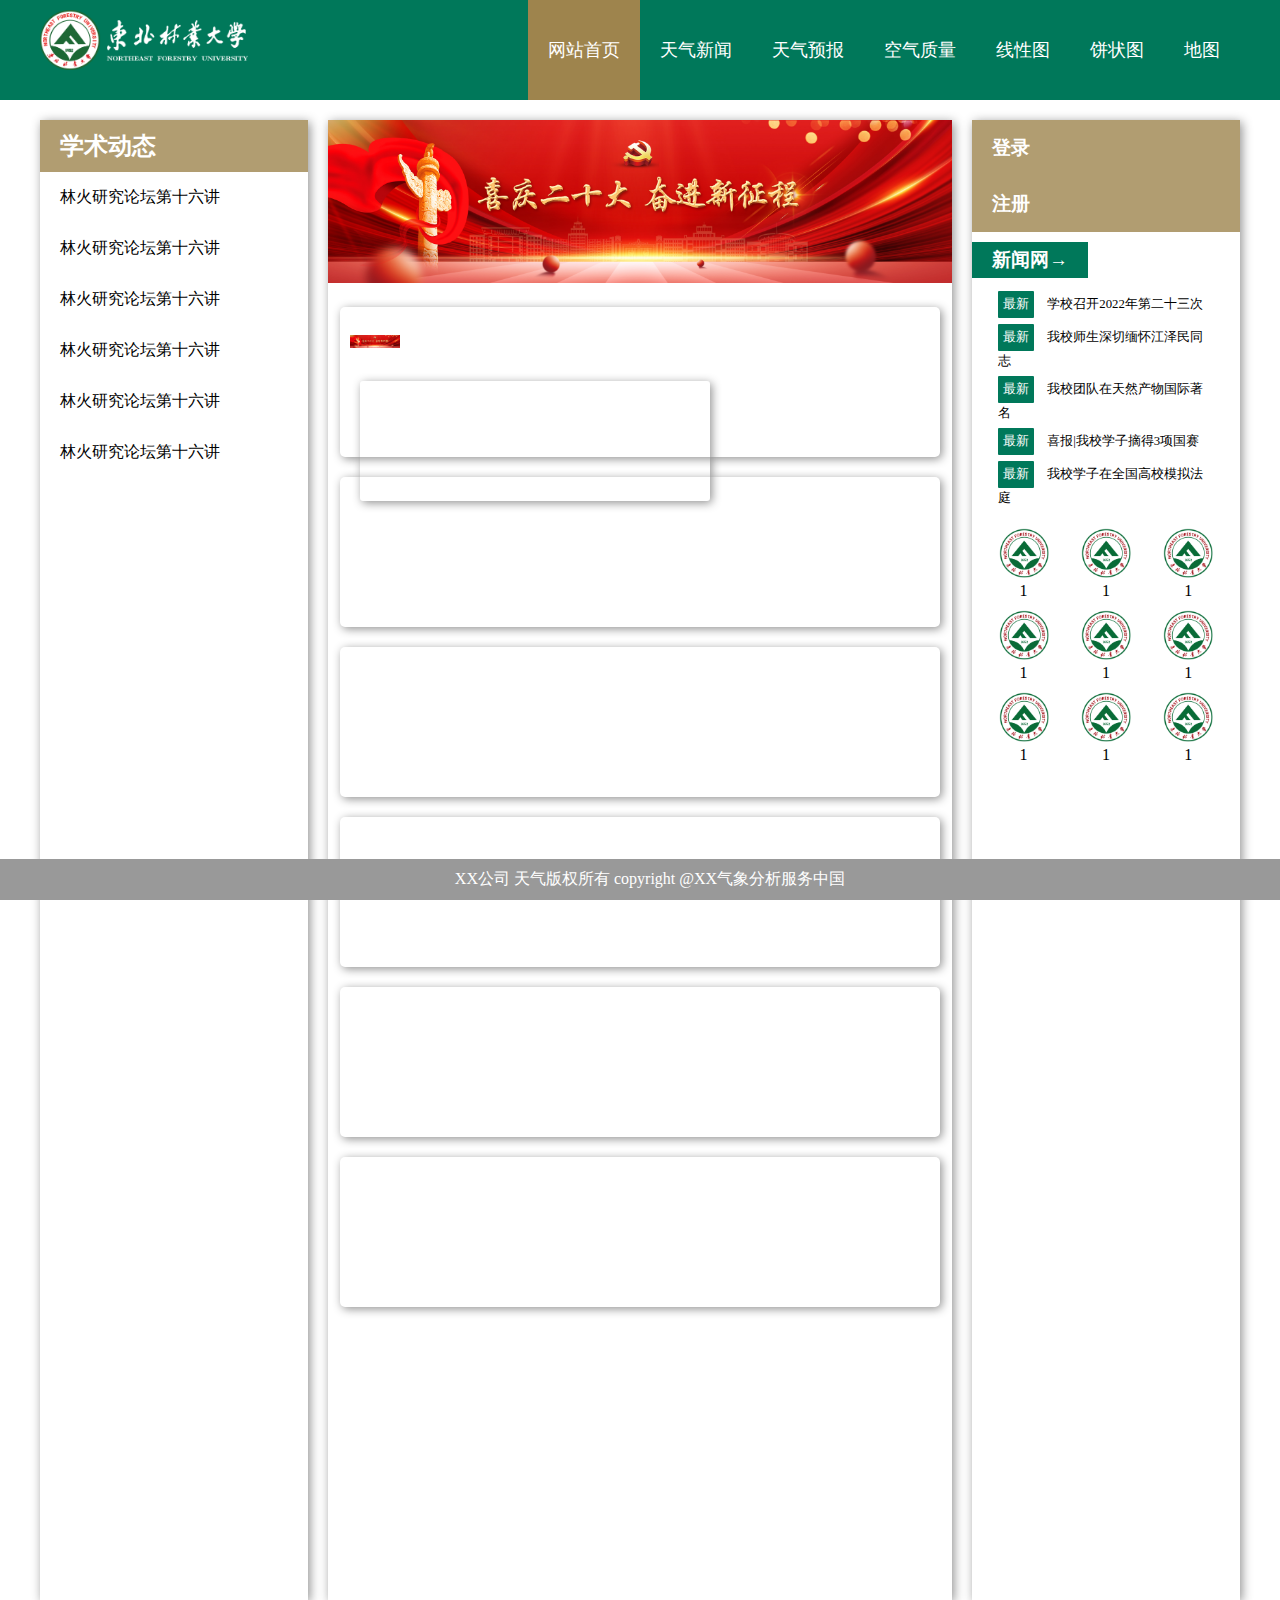
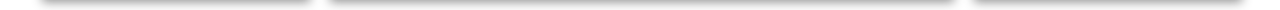
<file: templates/index.html>
<!DOCTYPE html>
<html lang="en">
<head>
    <meta charset="UTF-8">
    <title>Homepage</title>
    <link rel="stylesheet" href="../static/q3q.css">
</head>
<body>
<div class="header">
    <div class="nav">
        <img src="../static/logo.png" alt="" class="img1">
        <ul>
            <li class="sel"><a href="/">网站首页</a></li>
            <li><a href="/news">天气新闻</a></li>
            <li><a href="/yubao">天气预报</a></li>
            <li><a href="/aqi">空气质量</a></li>
            <li><a href="/xxt">线性图</a></li>
            <li><a href="/bzt">饼状图</a></li>
             <li><a href="/geot">地图</a></li>
        </ul>
    </div>
</div>
<div class="container">
    <div class="side1 shd">
        <ul>
            <h2>学术动态</h2>
            <li><a href="#">林火研究论坛第十六讲</a></li>
            <li><a href="#">林火研究论坛第十六讲</a></li>
            <li><a href="#">林火研究论坛第十六讲</a></li>
            <li><a href="#">林火研究论坛第十六讲</a></li>
            <li><a href="#">林火研究论坛第十六讲</a></li>
            <li><a href="#">林火研究论坛第十六讲</a></li>
        </ul>
    </div>
    <div class="side2 shd">
        <div><img class="img0" src="../static/1.jpg"></div>
        <!--        <div><img src="../static/2.gif"></div>-->
        <!--        <div><img src="../static/3.gif"></div>-->
        <div class="bar1 shd">
            <div class="bar2"><img src="../static/1.jpg" class="img3">
                <div class="bar3 shd"></div>
                <!--                    <p>12月6日上午，学校党委理论学习中心组在综合办公楼608会议室举行2022年第二十三次党委理论学习中心组集中学习会。学习会由党委书记张志坤主持。-->

                <!--                    学习会上，党委副书记、纪委书记宋吉红领学了习近平总书记在党的十九届七中全会第二次全体会议上的讲话。她表示，十九届七中全会为党的二十大作出了精心的准备和安排，习近平总书记的讲话对全体共产党员提出了要求，表达了对党员领导干部，特别是年轻干部的关怀，我们要按照习近平总书记的要求，弘扬伟大建党精神，扎实工作，开拓进取，继续学习贯彻好党的二十大精神</p></div>-->
            </div>
        </div>
        <div class="bar1 shd"></div>
        <div class="bar1 shd"></div>
        <div class="bar1 shd"></div>
        <div class="bar1 shd"></div>
        <div class="bar1 shd"></div>

    </div>

    <div class="side3 shd">
        <ul class="s3ul">
            <li><a class="s3a" href="/login"><h3>登录</h3></a></li>
            <li><a class="s3a" href="/regin"><h3>注册</h3></a></li>
        </ul>
        <div>
            <!--            <h4 class="fl clearbox">服务快报</h4>-->
            <a href="#" class="fl clearbox s3a1"><h3>新闻网→</h3></a>
        </div>
        <br>
        <br>
        <div class="news">
            <ul>
                <li><span>最新</span><a href="#">学校召开2022年第二十三次</a></li>
                <li><span>最新</span><a href="#">我校师生深切缅怀江泽民同志</a></li>
                <li><span>最新</span><a href="#">我校团队在天然产物国际著名</a></li>
                <li><span>最新</span><a href="#">喜报|我校学子摘得3项国赛</a></li>
                <li><span>最新</span><a href="#">我校学子在全国高校模拟法庭</a></li>
            </ul>
        </div>
        <div class="icon">
            <ul>
                <li><img class="img2" src="../static/l1.png">
                    <p>1</p></li>
                <li><img class="img2" src="../static/l1.png">
                    <p>1</p></li>
                <li><img class="img2" src="../static/l1.png">
                    <p>1</p></li>
                <li><img class="img2" src="../static/l1.png">
                    <p>1</p></li>
                <li><img class="img2" src="../static/l1.png">
                    <p>1</p></li>
                <li><img class="img2" src="../static/l1.png">
                    <p>1</p></li>
                <li><img class="img2" src="../static/l1.png">
                    <p>1</p></li>
                <li><img class="img2" src="../static/l1.png">
                    <p>1</p></li>
                <li><img class="img2" src="../static/l1.png">
                    <p>1</p></li>
            </ul>
        </div>
    </div>

</div>
<div class="footer">
        XX公司 天气版权所有 copyright @XX气象分析服务中国
</div>
</body>
</html>
</file>
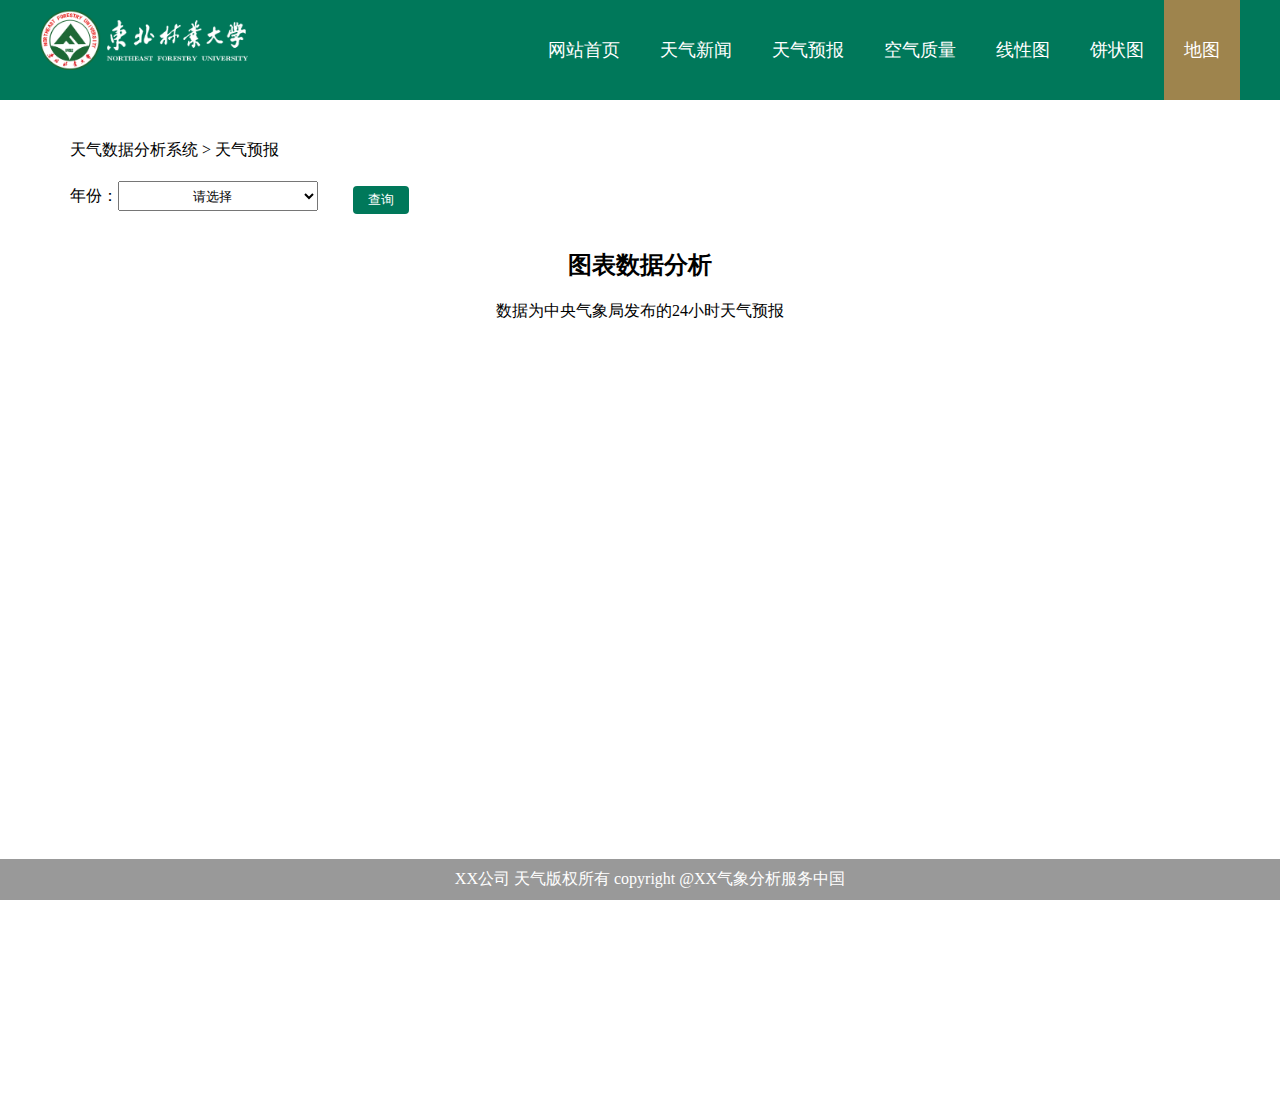
<file: templates/geot.html>
<!DOCTYPE html>
<html lang="en">
<head>
    <meta charset="UTF-8">
    <title>饼状图</title>
    <link rel="stylesheet" href="../static/q3q.css">
    <script type="text/javascript" src="https://assets.pyecharts.org/assets/echarts.min.js"></script>
    <script type="text/javascript" src="https://assets.pyecharts.org/assets/maps/china.js"></script>
</head>

<script>
    function toCharts() {
        var year = document.getElementById("year").value
        if (typeof year == "undefined" || year == "") { //现判断是不是选了
            alert("请选择城市")
        } else {
            var xmlhttp = new XMLHttpRequest()
            xmlhttp.open("GET", "/geochart?&year=" + year)
            xmlhttp.send()
            xmlhttp.onreadystatechange = function () {
                if (xmlhttp.readyState == 4 && xmlhttp.status == 200) {
                    var res = JSON.parse(xmlhttp.responseText)
                    if (res.msg) {
                        document.getElementById("msg").innerText = res.msg
                        document.getElementById("charts").style.display = "none"
                    } else {
                        document.getElementById("msg").innerText = ""
                        document.getElementById("charts").style.display = "block"
                        chart = echarts.init(document.getElementById("charts"), 'white', {renderer: 'canvas'});
                        chart.setOption(res);
                    }
                }
            }
        }
    }
</script>
<body>
<div class="header">
    <div class="nav">
        <img src="../static/logo.png" alt="" class="img1">
        <ul>
            <li><a href="/">网站首页</a></li>
            <li><a href="/news">天气新闻</a></li>
            <li><a href="/yubao">天气预报</a></li>
            <li><a href="/aqi">空气质量</a></li>
            <li><a href="/xxt">线性图</a></li>
            <li><a href="/bzt">饼状图</a></li>
            <li class="sel"><a href="/geot">地图</a></li>
        </ul>
    </div>
</div>


<div class="wrap content">
    <p class="wrap-title">天气数据分析系统 > 天气预报</p>
    <div class="seafom">
        <p>年份：<select name="year" id="year">
            <option>请选择</option>
            <option value="2020">2020</option>
            <option value="2021">2021</option>
        </select></p>
        <p><input type="button" value="查询" class="btn" onclick="toCharts()"></p>
    </div>
    <h2 class="data-title">图表数据分析</h2>
    <div class="datadiv">
        <p>数据为中央气象局发布的24小时天气预报</p>
        <div id="charts"></div>
        <p id="msg"></p>
    </div>
</div>

<div class="footer">
    XX公司 天气版权所有 copyright @XX气象分析服务中国
</div>

</body>
</html>
</file>
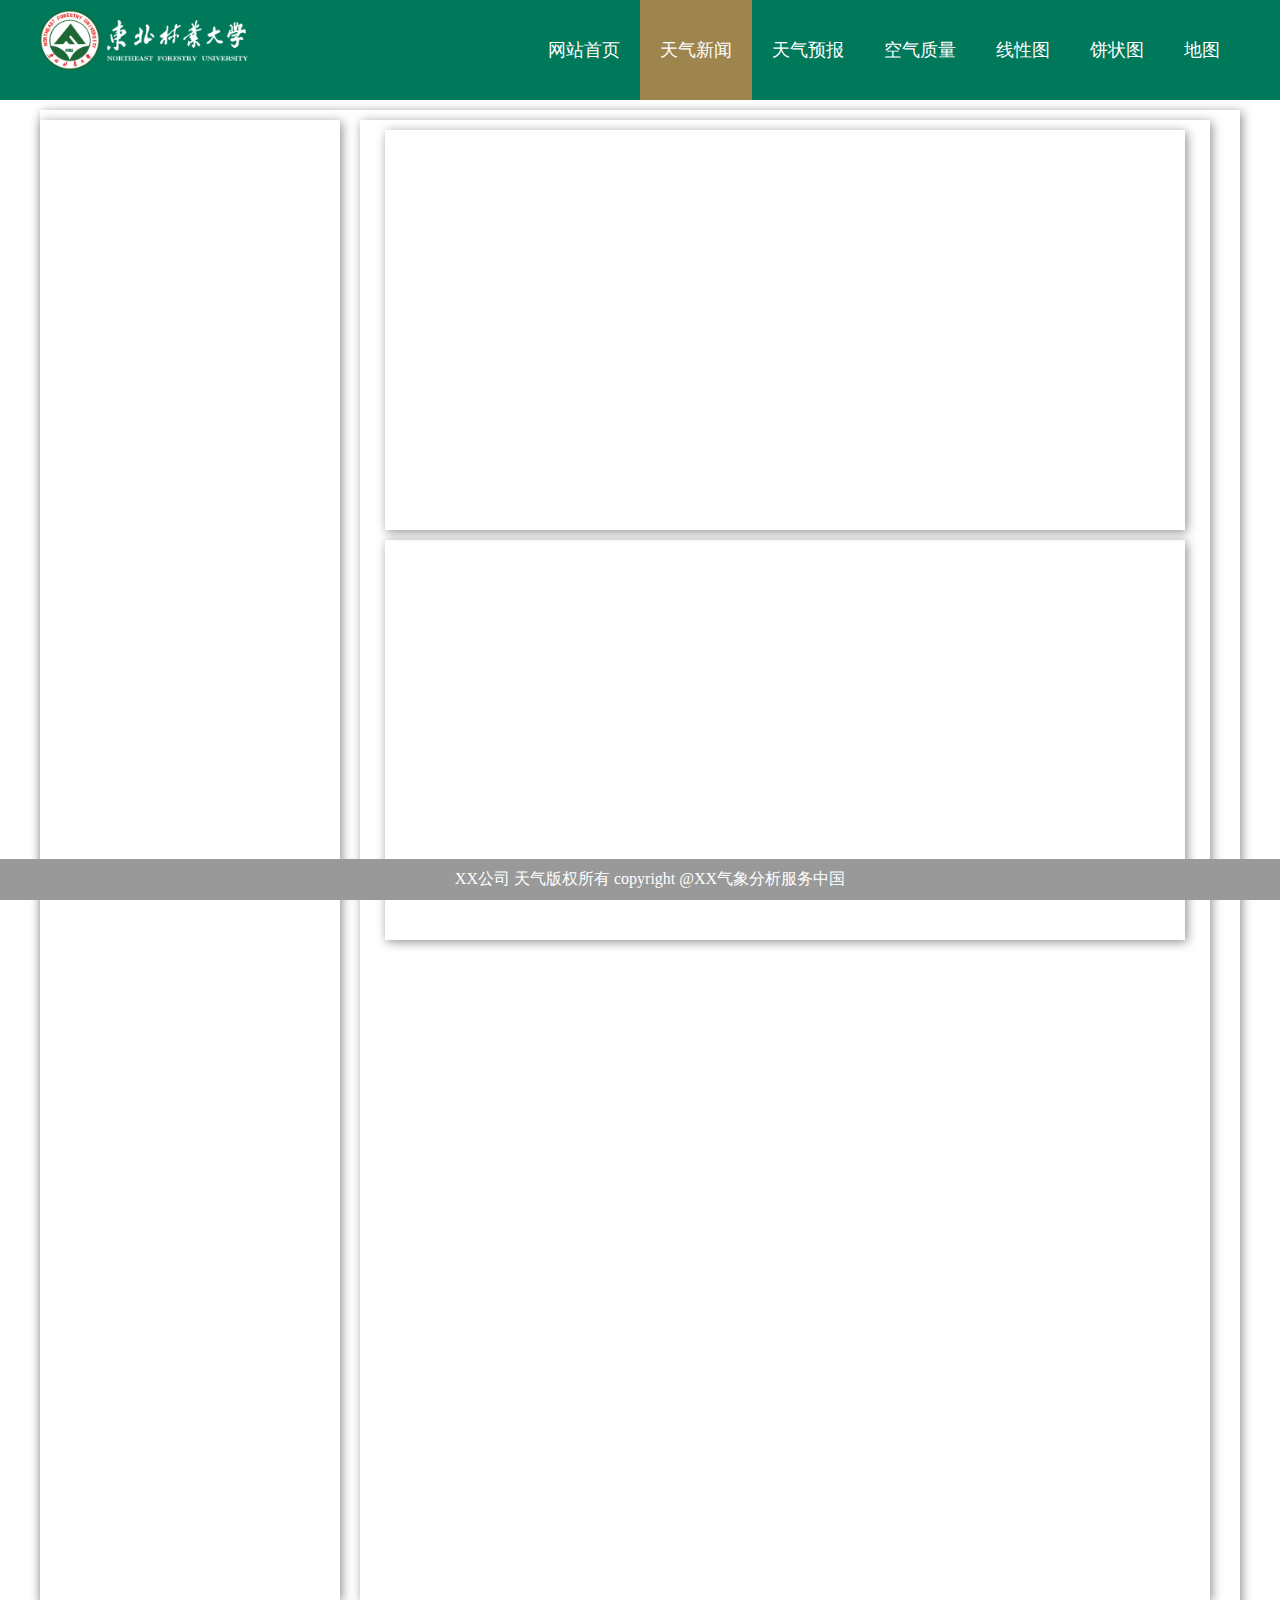
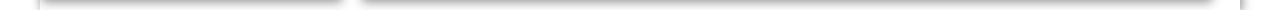
<file: templates/new.html>
<!DOCTYPE html>
<html lang="en">
<head>
    <meta charset="UTF-8">
    <title>Register in</title>
    <link rel="stylesheet" href="../static/q3q.css">
</head>
<body>
<div class="header">
    <div class="nav">
        <img src="../static/logo.png" alt="" class="img1">
        <ul>
            <li><a href="/">网站首页</a></li>
            <li class="sel"><a href="/news">天气新闻</a></li>
            <li><a href="/yubao">天气预报</a></li>
            <li><a href="/aqi">空气质量</a></li>
            <li><a href="/xxt">线性图</a></li>
            <li><a href="/bzt">饼状图</a></li>
            <li><a href="/geot">地图</a></li>


        </ul>
    </div>
</div>
<div class="container shd">
    <div class="side1 shd">
    </div>
    <div class="side4 shd">
        <div class="inn shd"></div>
        <div class="inn shd"></div>
    </div>
</div>
<div class="footer">
    XX公司 天气版权所有 copyright @XX气象分析服务中国
</div>
</body>
</html>
</file>
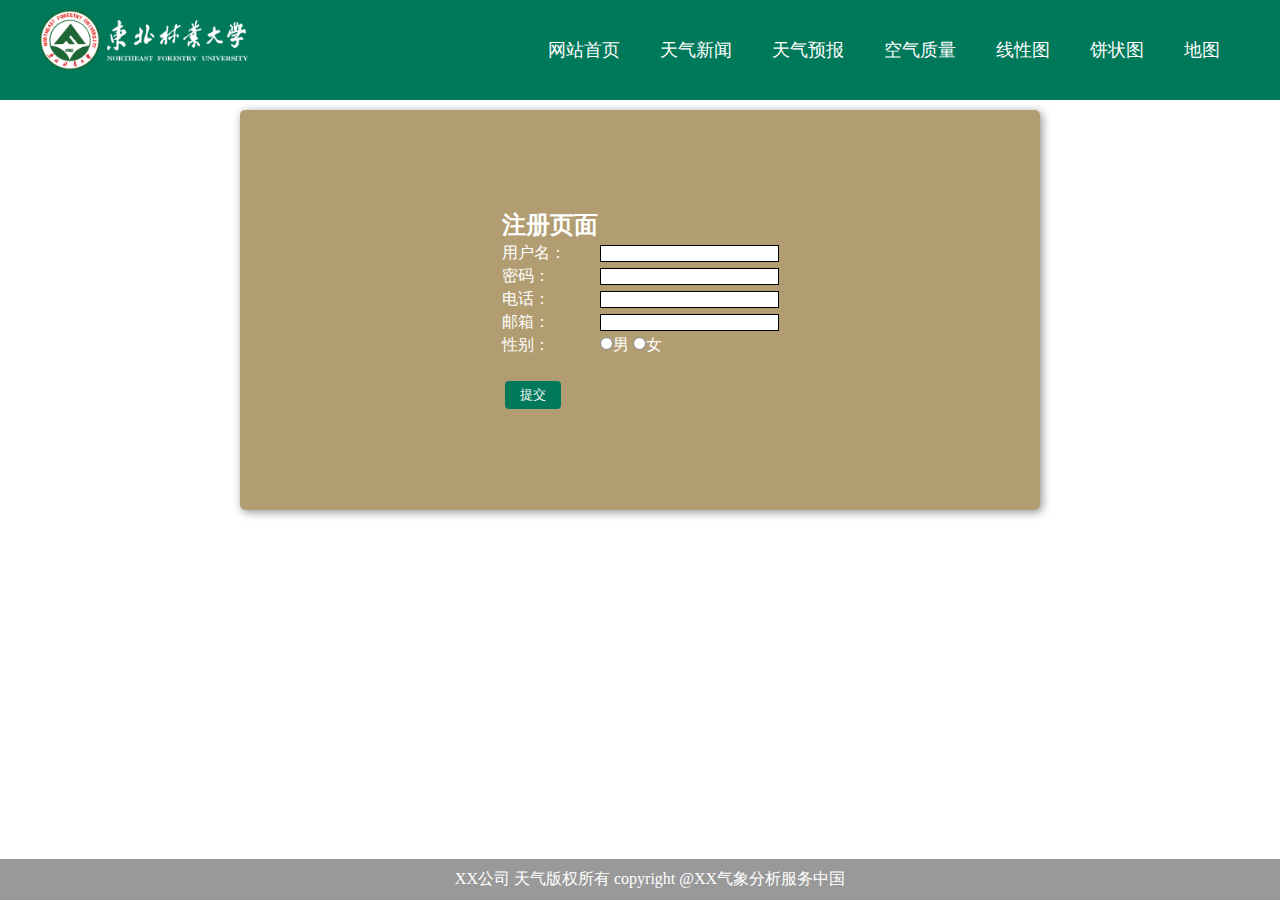
<file: templates/register.html>
<!DOCTYPE html>
<html lang="en">
<head>
    <meta charset="UTF-8">
    <title>Register in</title>
    <link rel="stylesheet" href="../static/q3q.css">
</head>
<body>
<div class="header">
    <div class="nav">
        <img src="../static/logo.png" alt="" class="img1">
        <ul>
            <li><a href="/">网站首页</a></li>
            <li><a href="/news">天气新闻</a></li>
            <li><a href="/yubao">天气预报</a></li>
            <li><a href="/aqi">空气质量</a></li>
            <li><a href="/xxt">线性图</a></li>
            <li><a href="/bzt">饼状图</a></li>
            <li><a href="/geot">地图</a></li>
        </ul>
    </div>
</div>

<form action="/regininfo" method="post">

    <div class="center shd">
        <div>
            <table border="0">
                <tr>
                    <td><h2>注册页面</h2></td>
                </tr>
                <tr>
                    <td>用户名：</td>
                    <td><input type="text" ; name="usrname"></td>
                </tr>
                <tr>
                    <td>密码：</td>
                    <td><input type="password" ; name="usrpwd"></td>
                </tr>
                <tr>
                    <td>电话：</td>
                    <td><input type="tel" ; name="usrtel"></td>
                </tr>
                <tr>
                    <td>邮箱：</td>
                    <td><input type="text" ; name="usrmail"></td>
                </tr>
                <tr>
                    <td>性别：</td>
                    <td><label><input name="gen" type="radio">男</label> <label><input name="gen" type="radio">女</label>
                    </td>
                </tr>
            </table>
            <br>
            <button type="submit" class="btn">提交</button>
        </div>

    </div>
</form>
<div class="footer">
    XX公司 天气版权所有 copyright @XX气象分析服务中国
</div>
</body>
</html>
</file>
<file: static/q3q.css>
*{margin: 0px; padding: 0px;}
.fl{float: left}
.fr{float: right}
.header{width:100%; background-color: rgb(0,120,90); margin-bottom: 10px;}
.nav{margin: 0 auto; width:1200px; background-color: rgb(0,120,90); display: flex;}
.nav ul{list-style: none;display: flex;
    width: 10px; width: 100%; justify-content: flex-end}
.nav a{font-size: 1.1em; color: white; display: block; padding: 0 20px;
    text-decoration: none; height:100px; line-height: 100px}
.nav a:hover{background-color: rgb(158,132,77)}
.nav .sel{background-color: rgb(158,132,77)}
.img1{margin: 10px 20px 10px 0px; height: 60px; object-fit: contain; justify-content: flex-end}
.center{width:800px; height: 400px; background-color: rgb(158,132,77,0.8); color: white;
    margin: 0 auto; display: flex;justify-content: center;align-items: center; border-radius: 5px;}
.btn{border: none; border-radius: 4px; padding: 5px 15px;
    background-color: rgb(0,120,90); color: white; margin: 5px;}
.btn:hover{transform: scale(1.1);}
.msg{font-size: 1.1em; color: darkred;}
.none{list-style: none;}
/*.area{padding: 10px; border: 1px solid darkorange;*/
/*      border-radius: 5px; background-color: #ffec99;*/
/*      width: 100%;}*/
.shd{filter:progid:DXImageTransform.Microsoft.Shadow(color=#909090,direction=120,strength=4);
    -moz-box-shadow: 2px 2px 10px #909090;
    -webkit-box-shadow: 2px 2px 10px #909090;
    box-shadow:2px 2px 10px #909090;}
.container{width: 1200px; height: 1500px; margin: 0 auto; display: flex;}
.side1{width: 300px; margin: 10px 10px 10px 0px; justify-content: space-between;}
.side1 a{display: block; text-decoration: none; padding: 15px 20px;color: black; transition: transform 0.5s;}
.side1 ul{list-style: none; background-color: white; text-decoration: none;}
.side1 a:hover{background-color: rgb(158,132,77,0.8); color: white; transform: scale(1.1);}
.side1 h2{padding: 10px 20px; background-color: rgb(158,132,77,0.8); color: white;}
.side2{width: 700px; margin: 10px; justify-content: space-between; }
.bar1{width: 600px; height: 150px; margin: 20px auto; clear: both; border-radius: 5px; display: flex}
.img0{width:100%}
.img3{height: 50px; width: 50px;}
.bar2{height: 120px; width: 150px; margin: 10px; border-radius: 3px; justify-content: space-between;}
.bar3{height: 120px; width: 350px; margin: 10px; border-radius: 3px; justify-content: space-between;}
.img0{width:100%}
.img3{object-fit: contain;}

.side3{width: 300px; margin: 10px 0px 10px 10px; justify-content: space-between;}
.side4{width: 850px; margin: 10px 0px 10px 10px;}
.inn{width: 800px; height: 400px; margin: 10px auto; clear: both;}


.s3a{display: block; text-decoration: none; padding: 15px 20px;color: white;
    transition: transform 0.5s;background-color: rgb(158,132,77,0.8)}
.s3ul{list-style: none; background-color: white; text-decoration: none;}
.s3a1{color: rgb(0,120,90); text-decoration: none; }
.s3ul a:hover{color: white; transform: scale(1.1);}
.news ul{padding: 0px 20px; list-style: none; float: left; margin-bottom: 13px;}
.news a{color: black; text-decoration: none; font-size: 0.8em;}
.news a:hover{ text-decoration: none; color: rgb(0,120,90);}
.clearbox{padding: 5px 20px; margin-top: 10px; margin-bottom: 10px;background-color: rgb(0,120,90); color: white; display: inline-block;}
.news ul li{padding: 3px 6px;}
.s3a1:hover{transform: scale(1.1); transition: transform 0.5s;}
.news span{background-color: rgb(0,120,90); color: white; display: inline-block; padding:5px;margin: 0 13px 0 0; font-size: 0.8em; border-radius: 1px;}
.icon ul{overflow: hidden; list-style: none; text-align: center; margin: 10px 0 0 10px; clear: left;}
.icon li{float: left; width: 30%; margin: 5px 1%;}
.img2{height: 50px; object-fit: contain}
.icon img{transition: all 0.3s ease;}
.icon ul li:hover img{transform: rotate(360deg)}
input{background: white;outline:none;border:1px solid black;}


/*天气预报和空气质量*/

.content{background-color: white;padding: 30px 0px;margin: 0 auto; width:1200px;}
.wrap-title{font-size: 16px;padding: 0px 30px}
.seafom{overflow: hidden;padding: 20px 0px;}
.seafom p{float: left;margin-left: 30px;}
.seafom select{width: 200px;text-align: center;height: 30px}
.seafom select option{padding: 5px 0px}
.data-title{text-align: center;padding: 10px 0px}
.datadiv{padding: 10px 30px;text-align: center}
.datadiv table{border-collapse: collapse;text-align: center;margin: 10px 0px; width: 100%} /*合并间距值，否则会保留空隙*/
.datadiv table td{border:1px solid #ccc;}
.tab1 tr{background-color: white} /*第一个表格单独进行调整*/
.tab1 .bytr {background-color: rgb(0,120,90);color: white} /*第一行保持绿色*/
.datadiv table td{padding:10px 0px;}
#charts{width: 100%; height: 600px;margin-top: 50px;}
#msg{padding: 50px;color: red;}
.footer{background-color: #999;color: white;text-align: center;padding: 10px;bottom: 0;position: fixed;width: 100%;}
</file>
